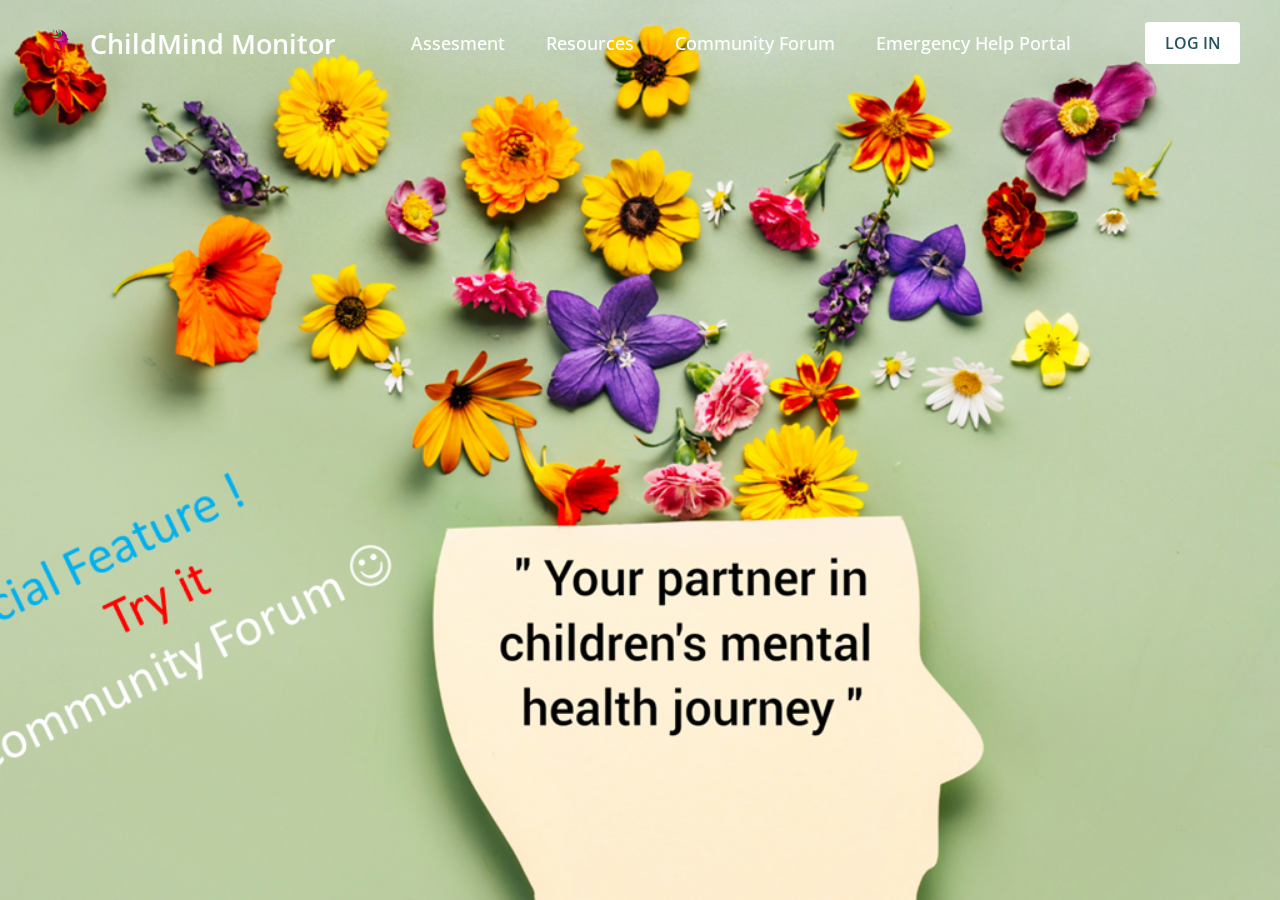
<file: SIH Prototype/index.html>
<!DOCTYPE html>
<html lang="en">
<head>
    <meta charset="UTF-8">
    <meta name="viewport" content="width=device-width, initial-scale=1.0">
    <title>SAMADHANAM</title>
    <!-- Google Fonts Link For Icons -->
    <link rel="stylesheet" href="https://fonts.googleapis.com/css2?family=Material+Symbols+Rounded:opsz,wght,FILL,GRAD@48,400,0,0">
    <link rel="stylesheet" href="index.css">
    <script src="index.js" defer></script>
</head>
<body>
    <header>
        <nav class="navbar">
            <span class="hamburger-btn material-symbols-rounded">menu</span>
            
            <a href="#" class="logo">
                <img src="images/logo.jpg" alt="logo">
                <h2> ChildMind Monitor</h2>
            
            </a>
            <ul class="links">
                <span class="close-btn material-symbols-rounded">close</span>
                <li><a href="Assesment.html">Assesment</a></li>
                <li><a href="Resources.html">Resources</a></li>
                <li><a href="https://childmind-community-forum.netlify.app/">Community Forum</a></li>
                <li><a href="Emergency.html">Emergency Help Portal</a></li>
            </ul>
            <button id="login" class="login-btn">LOG IN</button>
        </nav>
    </header>

    <div class="blur-bg-overlay"></div>
    <div class="form-popup">
        <span class="close-btn material-symbols-rounded">close</span>
        <div class="form-box login">
            <div class="form-details">
                <h2>Welcome Back</h2>
                <p>Please log in using your personal information to stay connected with us.</p>
            </div>
            <div class="form-content">
                <h2>LOGIN</h2>
                <form action="#">
                    <div class="input-field">
                        <input type="text" required>
                        <label>Email</label>
                    </div>
                    <div class="input-field">
                        <input type="password" required>
                        <label>Password</label>
                    </div>
                    <a href="#" class="forgot-pass-link">Forgot password?</a>
                    <button type="submit">Log In</button>
                </form>
                <div class="bottom-link">
                    Don't have an account?
                    <a href="#" id="signup-link">Signup</a>
                </div>
            </div>
        </div>
        <div class="form-box signup">
            <div class="form-details">
                <h2>Create Account</h2>
                <p>To become a part of ChildMind Monitor Program, please sign up using your personal information.</p>
            </div>
            <div class="form-content">
                <h2>SIGNUP</h2>
                <form action="#">
                    <div class="input-field">
                        <input type="text" required>
                        <label>Enter your email</label>
                    </div>
                    <div class="input-field">
                        <input type="password" required>
                        <label>Create password</label>
                    </div>
                    <div class="policy-text">
                        <input type="checkbox" id="policy">
                        <label for="policy">
                            I agree the
                            <a href="#" class="option">Terms & Conditions</a>
                        </label>
                    </div>
                    <button type="submit">Sign Up</button>
                </form>
                <div class="bottom-link">
                    Already have an account? 
                    <a href="#" id="login-link">Login</a>
                </div>
            </div>
        </div>
    </div>
</body>
</html>
</file>
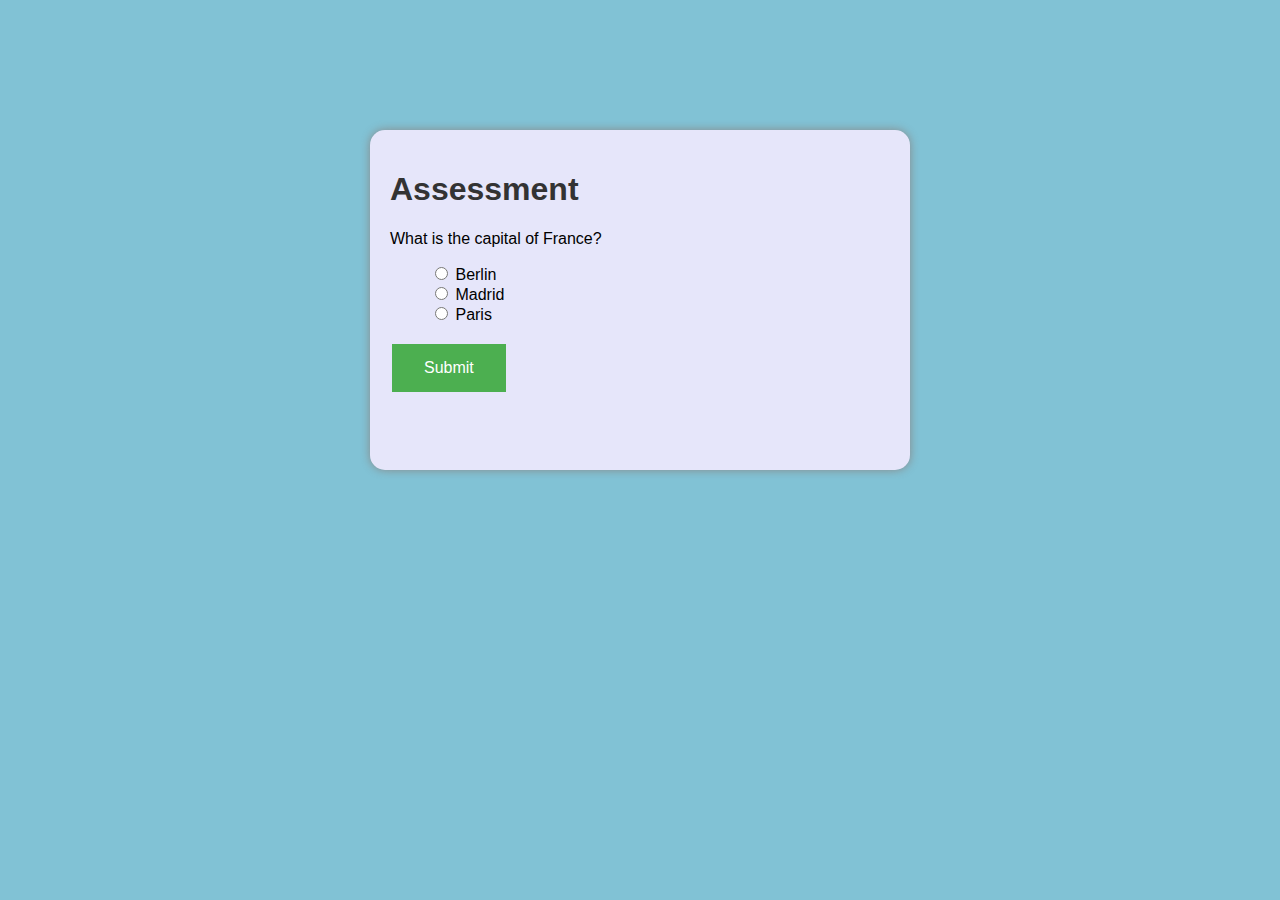
<file: SIH Prototype/Assesment.html>
<!DOCTYPE html>
<html>
<head>
    <title>Assessment</title>
    <style>
        body {
            /* background-color: #032837dc; */
            background-color: #40a3bfa8;
            font-family: Arial, sans-serif;
        }
        #assessment {
            /* background-color: rgb(183, 198, 198); */
            background-color:#E6E6FA;
            margin: auto;
            width: 500px;
            height: 300px;
            padding: 20px;
            margin-top: 130px;
            border-radius: 15px;
            box-shadow: 0px 0px 10px #888888;
        }
        h1 {
            color: #333333;
        }
        ul {
            list-style-type: none;
        }
        button {
            background-color: #4CAF50; /* Green */
            border: none;
            color: white;
            padding: 15px 32px;
            text-align: center;
            text-decoration: none;
            display: inline-block;
            font-size: 16px;
            margin: 4px 2px;
            cursor: pointer;
        }
    </style>
</head>
<body>
    <div id="assessment">
        <h1>Assessment</h1>
        <p id="question"></p>
        <ul id="options"></ul>
        <button onclick="checkAnswer()">Submit</button>
        <p id="result"></p>
    </div>

    <script>
        const questions = [
            { question: "What is the capital of France?", options: ["Berlin", "Madrid", "Paris"], answer: "Paris" },
            { question: "Which planet is known as the Red Planet?", options: ["Venus", "Mars", "Jupiter"], answer: "Mars" }
        ];
        let currentQuestion = 0;
        const questionElement = document.getElementById("question");
        const optionsElement = document.getElementById("options");
        const resultElement = document.getElementById("result");

        function loadQuestion() {
            questionElement.textContent = questions[currentQuestion].question;
            optionsElement.innerHTML = questions[currentQuestion].options.map((option, index) => 
                `<li><input type="radio" name="answer" value="${option}"> <span>${option}</span></li>`
            ).join("");
        }

        function checkAnswer() {
            const selectedOption = document.querySelector('input[name="answer"]:checked');

            if (selectedOption) {
                const userAnswer = selectedOption.value;
                const correctAnswer = questions[currentQuestion].answer;

                if (userAnswer === correctAnswer) {
                    resultElement.textContent = "Correct!";
                } else {
                    resultElement.textContent = `Incorrect. The correct answer is: ${correctAnswer}`;
                }

                currentQuestion++;

                if (currentQuestion < questions.length) {
                    loadQuestion();
                } else {
                    resultElement.textContent += " Assessment Complete!";
                }
                
            } else {
                alert("Please select an answer.");
            }
        }

        loadQuestion();
    </script>
</body>
</html>
</file>
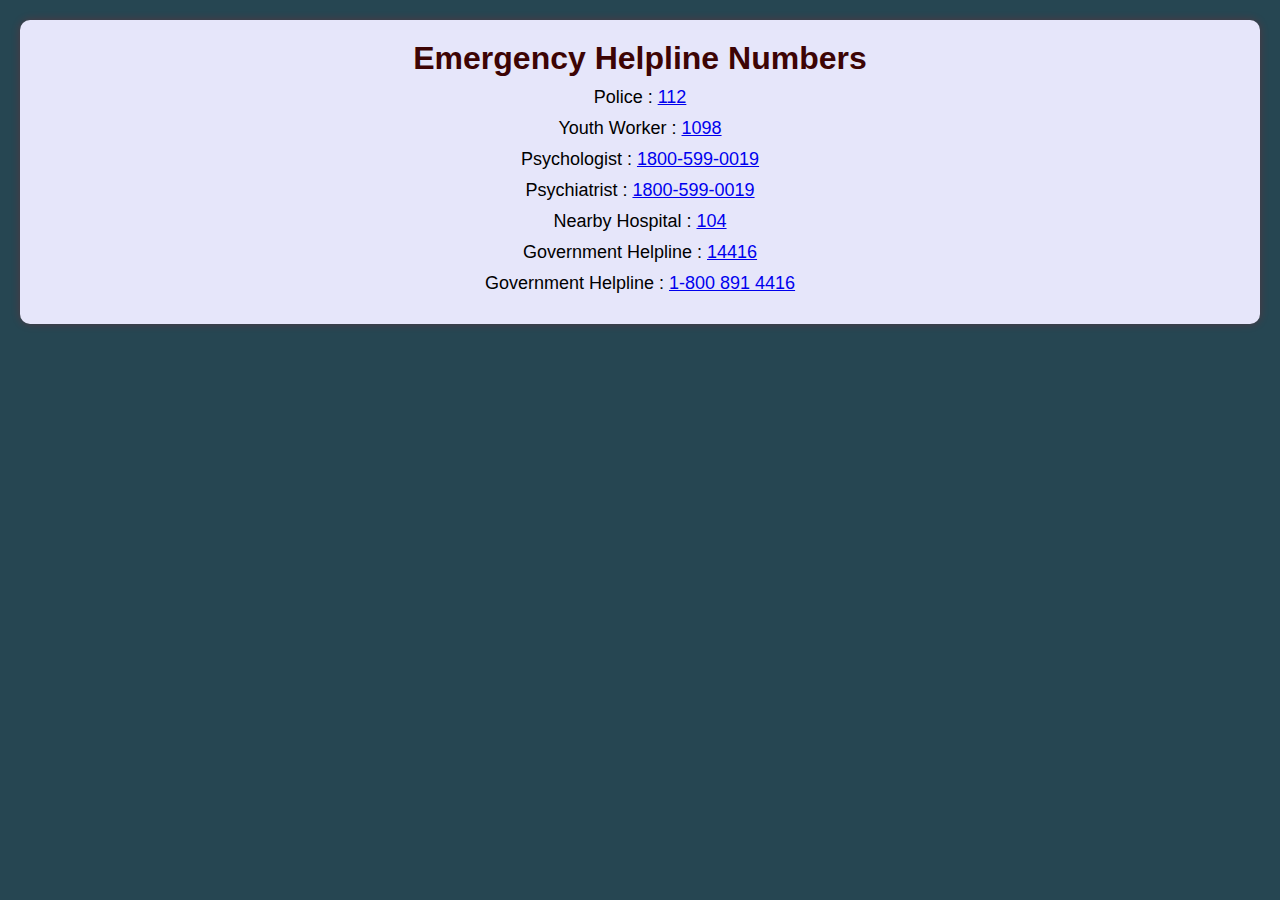
<file: SIH Prototype/Emergency.html>
<!DOCTYPE html>
<html lang="en">
<head>
    <meta charset="UTF-8">
    <meta name="viewport" content="width=device-width, initial-scale=1.0">
    <title>Emergency Helpline</title>
    <link rel="stylesheet" href="Emergency.css">
</head>
<body>
    <div class="container">
        <h1>Emergency Helpline Numbers</h1>
        <ul id="helpline-list">
            <!-- Helpline numbers will be added here dynamically -->
        </ul>
    </div>
    <script src="Emergency.js"></script>
</body>
</html>
</file>
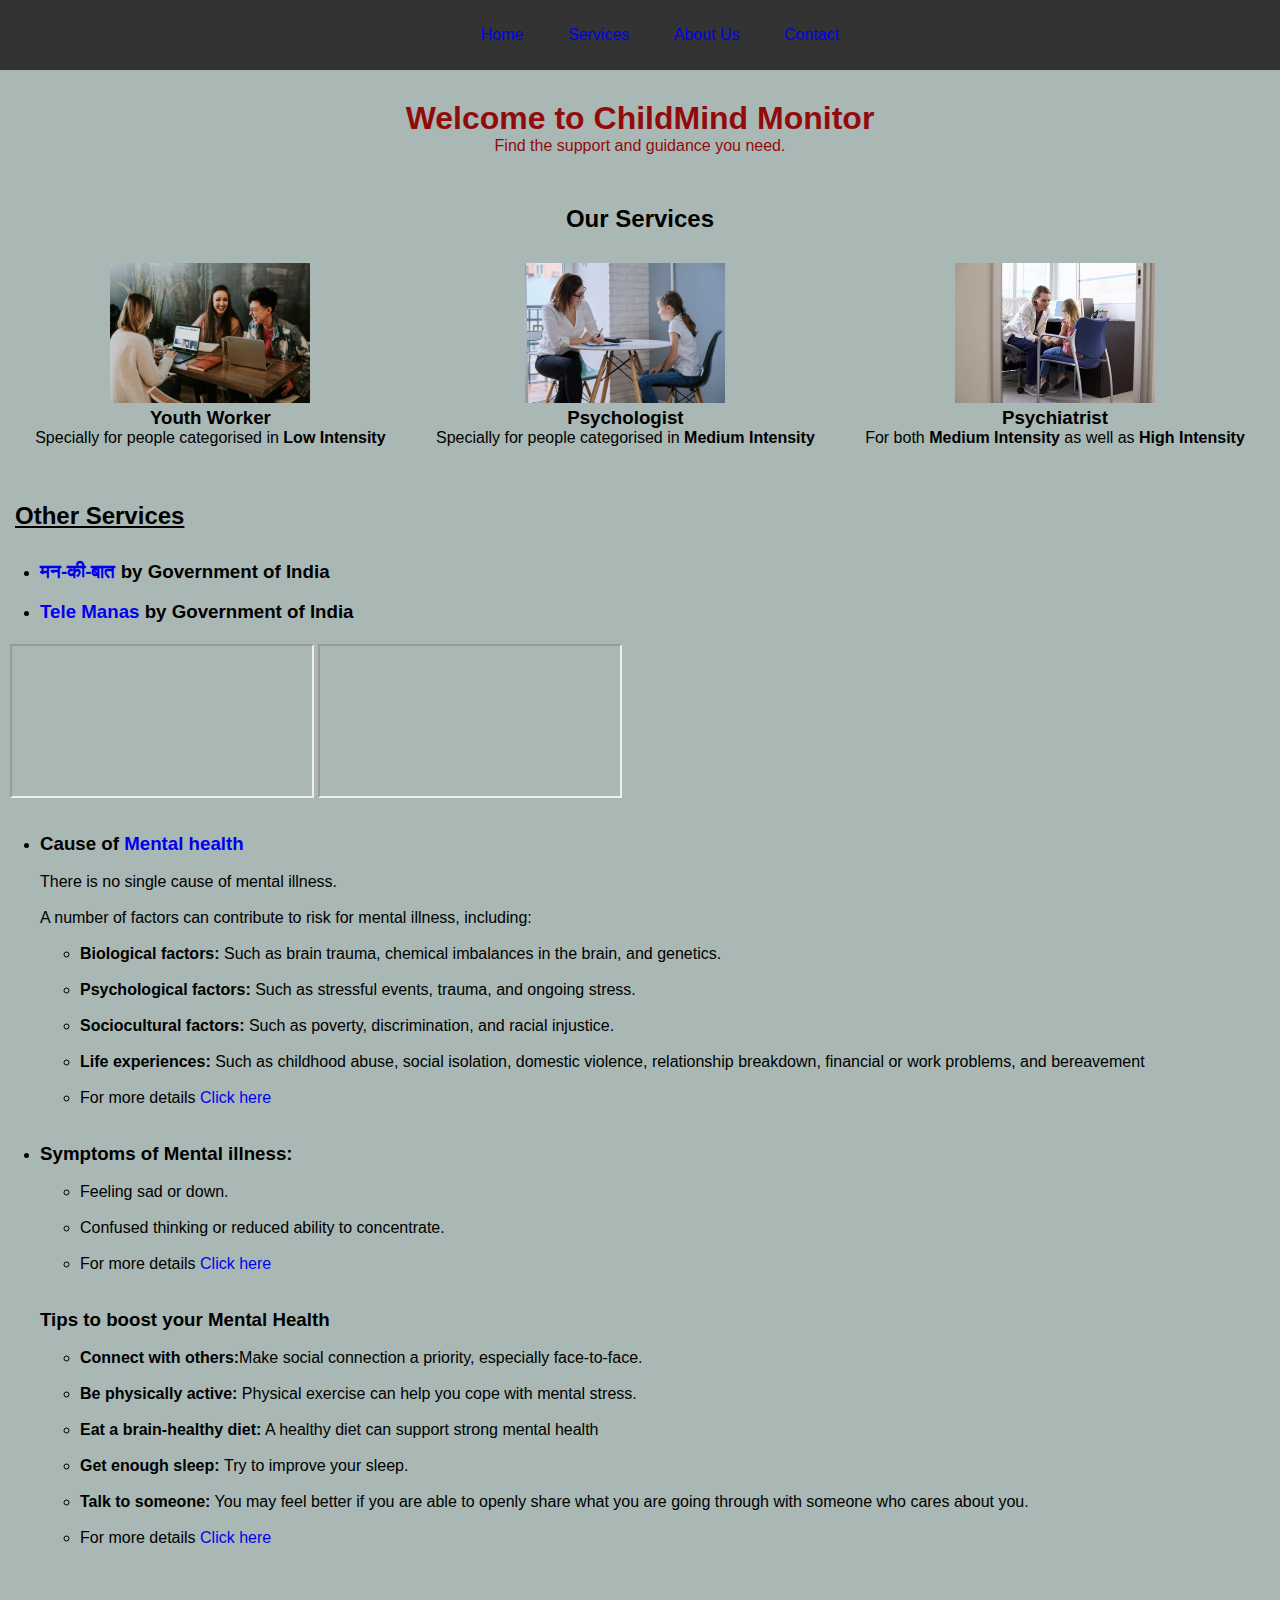
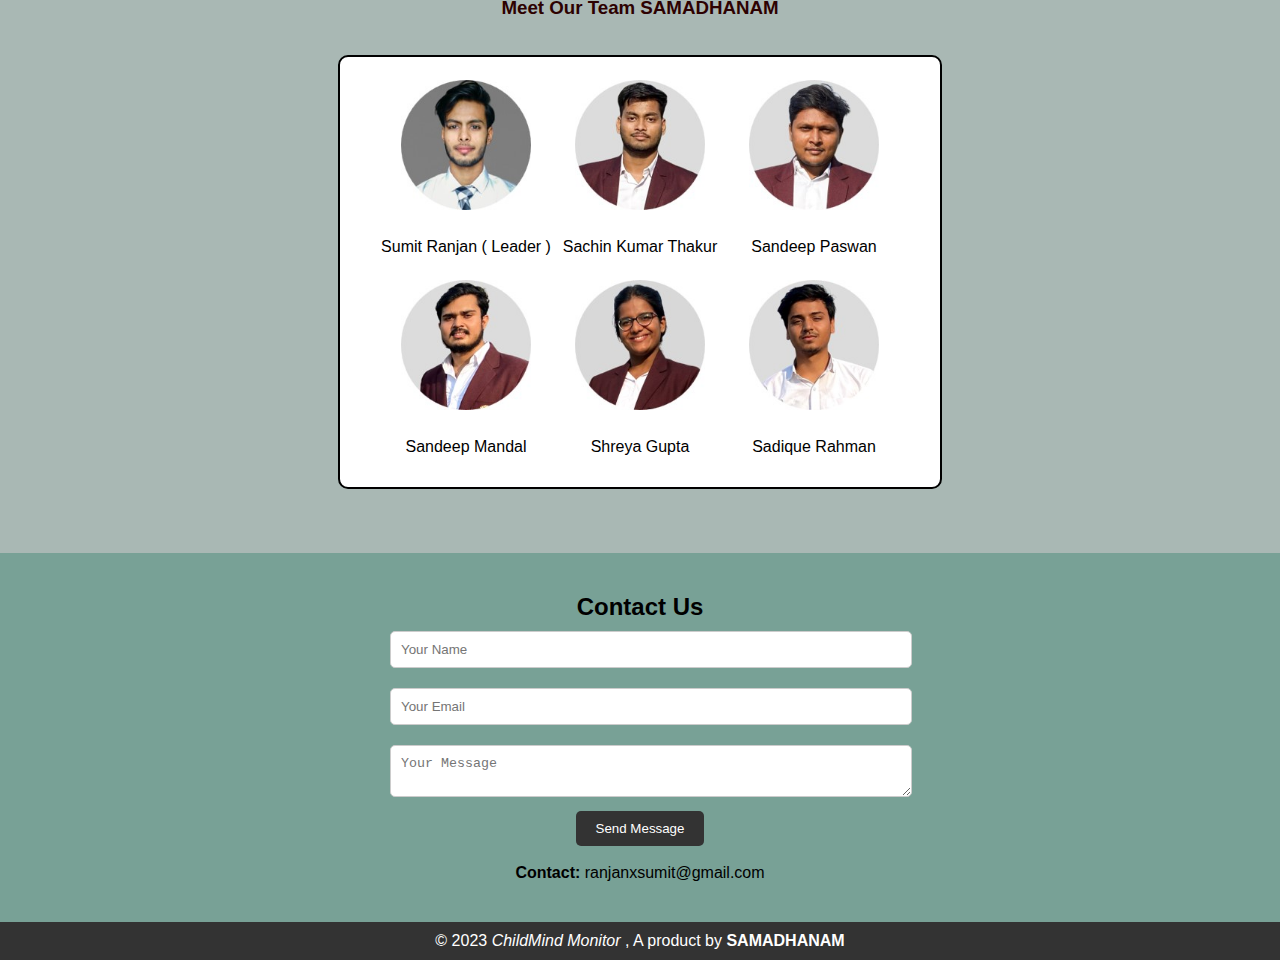
<file: SIH Prototype/Resources.html>
<!DOCTYPE html>
<html lang="en">
<head>
    <meta charset="UTF-8">
    <meta name="viewport" content="width=device-width, initial-scale=1.0">
    <link rel="stylesheet" href="Resources.css">
    <title>ChildMind Monitor</title>
    <!-- <title>A product by SAMADHANAM</title> -->
</head>
<body>
    <header>
        <nav>
            <ul>
                <li><a href="index.html">Home</a></li>
                <li><a href="#Our_Services">Services</a></li>
                <li><a href="#TeamDetails">About Us</a></li>
                <li><a href="#contact">Contact</a></li>
            </ul>
        </nav>
    </header>
<div>
    <div class="heroParent">
        <section class="hero">
            <h1>Welcome to ChildMind Monitor</h1>
            <p>Find the support and guidance you need.</p>
        </section>
    </div>
    

    <h2 id="Our_Services">Our Services</h2>

    <div class="services">
        
        <span class="service">
            <img src="Youth Worker.jpg" alt="Service 1">
            <h3>Youth Worker</h3>
            <p>Specially for people categorised in <b>Low Intensity</b></p>
        </span>
        <div class="service">
            <img src="Psychologist.jpg" alt="Service 2">
            <h3>Psychologist</h3>
            <p>Specially for people categorised in <b>Medium Intensity</b></p>
        </div>
        <div class="service">
            <img src="psychiatrist.webp" alt="Service 2">
            <h3>Psychiatrist</h3>
            <p>For both <b>Medium Intensity</b> as well as <b>High Intensity </b></p>
        </div>

    </div>
    <h2 id="OtherServices"> <u>Other Services</u> </h2>
        
    <div class="MannKiBaat">
        <ul>
            <li>
                <h3><a id="Mann" href="https://www.pmindia.gov.in/hi/%E0%A4%AE%E0%A4%A8-%E0%A4%95%E0%A5%80-%E0%A4%AC%E0%A4%BE%E0%A4%A4/"><b>मन-की-बात</b> </a> by Government of India </h3>
            </li>
            <br>
            <li>
                <h3><a href="https://telemanas.mohfw.gov.in/#/home">Tele Manas</a> by Government of India </h3>
            </li>
            

            
        </ul>
        
    </div>
    <div class="youtube">
        <iframe src="https://www.youtube.com/embed/RwaUEqbwB0o?autoplay=0&mute=1"></iframe>
        <iframe src="https://www.youtube.com/embed/gx3VjLB10Rg"></iframe>
        
    </div>
    <br>
    <ul>
        <li>
                <h3>Cause of <a href="https://en.wikipedia.org/wiki/Mental_health#Risk_factors_and_causes_of_mental_health_problems">Mental health</a></h3>
                <br>
                <p>There is no single cause of mental illness. 
                    <br><br>
                     A number of factors can contribute to risk for mental illness, including: </p>
                <br>
                <ul>
                    <li><b>Biological factors:</b> Such as brain trauma, chemical imbalances in the brain, and genetics.</li>
                    <br>
                    <li><b>Psychological factors:</b> Such as stressful events, trauma, and ongoing stress.</li>
                    <br>
                    <li><b>Sociocultural factors:</b> Such as poverty, discrimination, and racial injustice.</li>
                    <br>
                    <li><b>Life experiences:</b> Such as childhood abuse, social isolation, domestic violence, relationship breakdown, financial or work problems, and bereavement</li>
                    <br>
                    <li>For more details <a href="https://en.wikipedia.org/wiki/Causes_of_mental_disorders#:~:text=Mental%20illnesses%20have%20risk%20factors,child%20abuse%2C%20family%20history%20">Click here</a></li>
                </ul>
                    
        </li>
        <br><br>
        <li>
            <h3>Symptoms of Mental illness: </h3>
            <br>
            <ul>
                <li>Feeling sad or down.</li>
                <br>
                <li>Confused thinking or reduced ability to concentrate.</li>
                <br>
                <li>For more details <a href="https://en.wikipedia.org/wiki/50_Signs_of_Mental_Illness">Click here</a></li>
            </ul>
        </li>
        <br><br>
        <h3>Tips to boost your Mental Health</h3>
        <br>
        <ul>
            <li><b>Connect with others:</b>Make social connection a priority, especially face-to-face.</li>
            <br>
            <li><b>Be physically active:</b> Physical exercise can help you cope with mental stress.</li>
            <br>
            <li><b>Eat a brain-healthy diet:</b> A healthy diet can support strong mental health</li>
            <br>
            <li><b>Get enough sleep: </b>Try to improve your sleep.
            </li>
            <br>
            <li><b>Talk to someone:</b> You may feel better if you are able to openly share what you are going through with someone who cares about you.</li>
            <br>
            <li>For more details <a href="https://www.mind.org.uk/information-support/tips-for-everyday-living/wellbeing/">Click here</a></li>
            <!-- <li></li>
            <li></li>
            <li></li> -->
        </ul>
    </ul>
    </section>
    

    
   
    <div class="TeamDetails" id="TeamDetails">
        <h3 class="TeamHeading" >Meet Our Team SAMADHANAM</h3>
        <br><br>
        <div class="Box">
        <div class="TeamMember">
            <section id="TeamMember">
                <table>
                    <tr>
                        <td><img class="TeamImage" src="images/Sumit.jpg" alt=""></td>
                        <td> <img class="TeamImage" src="images/Sachin.jpg" alt=""></td>
                        <td><img class="TeamImage" src="images/Paswan.jpg" alt=""></td>
                    </tr>

                    <tr>
                        <td>Sumit Ranjan ( Leader ) </td>
                        <td>Sachin Kumar Thakur</td>
                        <td>Sandeep Paswan</td>
                    </tr>
                    
                    <tr>
                        <td> <img class="TeamImage" src="images/Mandal.jpg" alt=""></td>
                        <td><img class="TeamImage" src="images/Shreya.jpg" alt=""></td>
                        <td><img class="TeamImage" src="images/Sadiqye.jpg" alt=""></td>
                    </tr>

                    <tr>
                        <td>Sandeep Mandal</td>
                        <td>Shreya Gupta</td>
                        <td>Sadique Rahman</td>
                    </tr>

                </table>
            </section>
        </div>
    </div>
        

    </div>


    <section id="contact" class="contact">
        <h2>Contact Us</h2>
        <form>
            <input type="text" placeholder="Your Name" required>
            <input type="email" placeholder="Your Email" required>
            <textarea placeholder="Your Message" required></textarea>
            <button type="submit" class="btn">Send Message</button>
            <br><br>
            <p><b>Contact: </b>ranjanxsumit@gmail.com</p>
        </form>
    </section>

    <footer>
        <p>&copy; 2023 <i>ChildMind Monitor</i> , A product by <b>SAMADHANAM</b></p>
    </footer>
</body>
</html>
</file>
<file: SIH Prototype/index.css>
@import url("https://fonts.googleapis.com/css2?family=Open+Sans:wght@400;500;600;700&display=swap");

* {
    margin: 0;
    padding: 0;
    box-sizing: border-box;
    font-family: "Open Sans", sans-serif;
}

/* h2{
    display: flex;
    gap: 41px;
} */

#login{
    width: 95px;
}


body {
    height: 100vh;
    width: 100%;
    background: url("images/may.png") center/cover no-repeat;
}

header {
    position: fixed;
    width: 100%;
    top: 0;
    left: 0;
    z-index: 10;
    padding: 0 10px;
}

.navbar {
    display: flex;
    padding: 22px 0;
    align-items: center;
    max-width: 1200px;
    margin: 0 auto;
    justify-content: space-between;
}

.navbar .hamburger-btn {
    display: none;
    color: #fff;
    cursor: pointer;
    font-size: 1.5rem;
}

.navbar .logo {
    gap: 10px;
    display: flex;
    align-items: center;
    text-decoration: none;
}

.navbar .logo img {
    width: 40px;
    border-radius: 50%;
}

.navbar .logo h2 {
    color: #fff;
    font-weight: 600;
    font-size: 1.7rem;
}

.navbar .links {
    display: flex;
    gap: 41px;
    list-style: none;
    align-items: center;
}

.navbar .close-btn {
    position: absolute;
    right: 20px;
    top: 20px;
    display: none;
    color: #000;
    cursor: pointer;
}

.navbar .links a {
    color: #fff;
    font-size: 1.1rem;
    font-weight: 500;
    text-decoration: none;
    transition: 0.1s ease;
}

.navbar .links a:hover {
    color: #19e8ff;
}

.navbar .login-btn {
    border: none;
    outline: none;
    background: #fff;
    color: #275360;
    font-size: 1rem;
    font-weight: 600;
    padding: 10px 18px;
    border-radius: 3px;
    cursor: pointer;
    transition: 0.15s ease;
}

.navbar .login-btn:hover {
    background: #ddd;
}

.form-popup {
    position: fixed;
    top: 50%;
    left: 50%;
    z-index: 10;
    width: 100%;
    opacity: 0;
    pointer-events: none;
    max-width: 720px;
    background: #fff;
    border: 2px solid #fff;
    transform: translate(-50%, -70%);
}

.show-popup .form-popup {
    opacity: 1;
    pointer-events: auto;
    transform: translate(-50%, -50%);
    transition: transform 0.3s ease, opacity 0.1s;
}

.form-popup .close-btn {
    position: absolute;
    top: 12px;
    right: 12px;
    color: #878484;
    cursor: pointer;
}

.blur-bg-overlay {
    position: fixed;
    top: 0;
    left: 0;
    z-index: 10;
    height: 100%;
    width: 100%;
    opacity: 0;
    pointer-events: none;
    backdrop-filter: blur(5px);
    -webkit-backdrop-filter: blur(5px);
    transition: 0.1s ease;
}

.show-popup .blur-bg-overlay {
    opacity: 1;
    pointer-events: auto;
}

.form-popup .form-box {
    display: flex;
}

.form-box .form-details {
    width: 100%;
    color: #fff;
    max-width: 330px;
    text-align: center;
    display: flex;
    flex-direction: column;
    justify-content: center;
    align-items: center;
}

.login .form-details {
    padding: 0 40px;
    background: url("images/login-img.jpg");
    background-position: center;
    background-size: cover;
}

.signup .form-details {
    padding: 0 20px;
    background: url("images/signup-img.jpg");
    background-position: center;
    background-size: cover;
}

.form-box .form-content {
    width: 100%;
    padding: 35px;
}

.form-box h2 {
    text-align: center;
    margin-bottom: 29px;
}

form .input-field {
    position: relative;
    height: 50px;
    width: 100%;
    margin-top: 20px;
}

.input-field input {
    height: 100%;
    width: 100%;
    background: none;
    outline: none;
    font-size: 0.95rem;
    padding: 0 15px;
    border: 1px solid #717171;
    border-radius: 3px;
}

.input-field input:focus {
    border: 1px solid #00bcd4;
}

.input-field label {
    position: absolute;
    top: 50%;
    left: 15px;
    transform: translateY(-50%);
    color: #4a4646;
    pointer-events: none;
    transition: 0.2s ease;
}

.input-field input:is(:focus, :valid) {
    padding: 16px 15px 0;
}

.input-field input:is(:focus, :valid)~label {
    transform: translateY(-120%);
    color: #00bcd4;
    font-size: 0.75rem;
}

.form-box a {
    color: #00bcd4;
    text-decoration: none;
}

.form-box a:hover {
    text-decoration: underline;
}

form :where(.forgot-pass-link, .policy-text) {
    display: inline-flex;
    margin-top: 13px;
    font-size: 0.95rem;
}

form button {
    width: 100%;
    color: #fff;
    border: none;
    outline: none;
    padding: 14px 0;
    font-size: 1rem;
    font-weight: 500;
    border-radius: 3px;
    cursor: pointer;
    margin: 25px 0;
    background: #00bcd4;
    transition: 0.2s ease;
}

form button:hover {
    background: #0097a7;
}

.form-content .bottom-link {
    text-align: center;
}

.form-popup .signup,
.form-popup.show-signup .login {
    display: none;
}

.form-popup.show-signup .signup {
    display: flex;
}

.signup .policy-text {
    display: flex;
    margin-top: 14px;
    align-items: center;
}

.signup .policy-text input {
    width: 14px;
    height: 14px;
    margin-right: 7px;
}

@media (max-width: 950px) {
    .navbar :is(.hamburger-btn, .close-btn) {
        display: block;
    }

    .navbar {
        padding: 15px 0;
    }

    .navbar .logo img {
        display: none;
    }

    .navbar .logo h2 {
        font-size: 1.4rem;
    }

    .navbar .links {
        position: fixed;
        top: 0;
        z-index: 10;
        left: -100%;
        display: block;
        height: 100vh;
        width: 100%;
        padding-top: 60px;
        text-align: center;
        background: #fff;
        transition: 0.2s ease;
    }

    .navbar .links.show-menu {
        left: 0;
    }

    .navbar .links a {
        display: inline-flex;
        margin: 20px 0;
        font-size: 1.2rem;
        color: #000;
    }

    .navbar .links a:hover {
        color: #00BCD4;
    }

    .navbar .login-btn {
        font-size: 0.9rem;
        padding: 7px 10px;
    }
}

@media (max-width: 760px) {
    .form-popup {
        width: 95%;
    }

    .form-box .form-details {
        display: none;
    }

    .form-box .form-content {
        padding: 30px 20px;
    }
}
</file>
<file: SIH Prototype/Emergency.css>
*{
    padding:0;
    margin: 0;
    
}
body {
    font-family: Arial, sans-serif;
    text-align: center;
    background-color: #032837dc;
    margin: 0;
    padding: 0;
}

.container {
    background-color:#E6E6FA;
    border-radius: 10px;
    padding: 20px;
    box-shadow: 0 0 10px rgba(255, 7, 7, 0.2);
    margin: 20px;
}

h1 {
    color: #3d0404;
}

ul {
    list-style: none;
    padding: 0;
}

li {
    margin: 10px 0;
    font-size: 18px;
}

button {
    padding: 5px 10px;
    background-color: #333;
    color: #fff;
    border: none;
    cursor: pointer;
}
</file>
<file: SIH Prototype/Resources.css>
/* Reset some default styles */
body, h1, h2, h3, p {
    margin: 0;
    padding: 0;
    
}

body {
    font-family: Arial, sans-serif;
    background-color: rgba(3, 46, 35, 0.34);

}


header {
    background-color: #333;
    color: #fff;
    padding: 10px 0;
    position: static;
}

nav ul {
    list-style: none;
    text-align: center;
}

nav li {
    display:inline;
    margin: 0 20px;
    /* position: fixed; */
}

#OtherServices{
    padding: 15px;
}


a {
    text-decoration:solid;
    /* color: #4e2c2c; */
} 

a:visited{
    color:#ba4f4f;
} 
a:hover{
    color: #0b7792;
}
/* a:active{
    color: rgb(0, 0, 0);
} */

.TeamDetails{
    text-align: center;
    margin-top: 50px;
    margin-bottom: 5%;
}

.box{
    padding-left: 200px;
}
.TeamMember{
    background-color: #ffffff;
    border: 2px solid black ;
    height: 430px;
    width: 600px;
    border-radius: 10px;
    margin: auto;
    
    
    display: flex;
    flex-direction: row;
    justify-content:center;
    
}

.TeamImage{
    height: 130px;
    width: 130px;
    margin: 20px;
}

.TeamHeading{
    color:#2d0101;
}

.youtube{
    margin-left: 5px;
    margin-right: 10px;
    padding:5px;
    height: 150px;
    /* width: 200px; */
}

.heroParent{
    display: flex;
    flex-direction: row;
    justify-content: center;
}
.hero {
    /* background-image: url('Background\ Resources.jpg'); */
    height: auto;
    background-size:auto;
    background-size:auto;
    color: #920b0b;
    text-align:center;
    padding: 30px 0;
    
}

#Our_Services{
    margin-top: 20px;
    text-align: center;
}
.services {
    padding: 10px;
    display: flex;
    text-align: center;
    justify-content: space-around;
    margin-bottom: 10px;
}

.service {
    margin: 20px;
}

.service img {
    width: 200px;
    height: 140px;
}

.contact {
    /* background-color: #f2f2f2; */
    background-color: rgba(27, 117, 95, 0.34);
    padding: 40px 0;
    text-align: center;
}

form {
    max-width: 500px;
    margin: 0 auto;
}

form input,
form textarea {
    width: 100%;
    padding: 10px;
    margin: 10px 0;
    border: 1px solid #ccc;
    border-radius: 5px;
}

form .btn {
    background-color: #333;
    color: #fff;
    padding: 10px 20px;
    border: none;
    border-radius: 5px;
    cursor: pointer;
}

footer {
    background-color: #333;
    color: #fff;
    text-align: center;
    padding: 10px 0;
}
</file>
